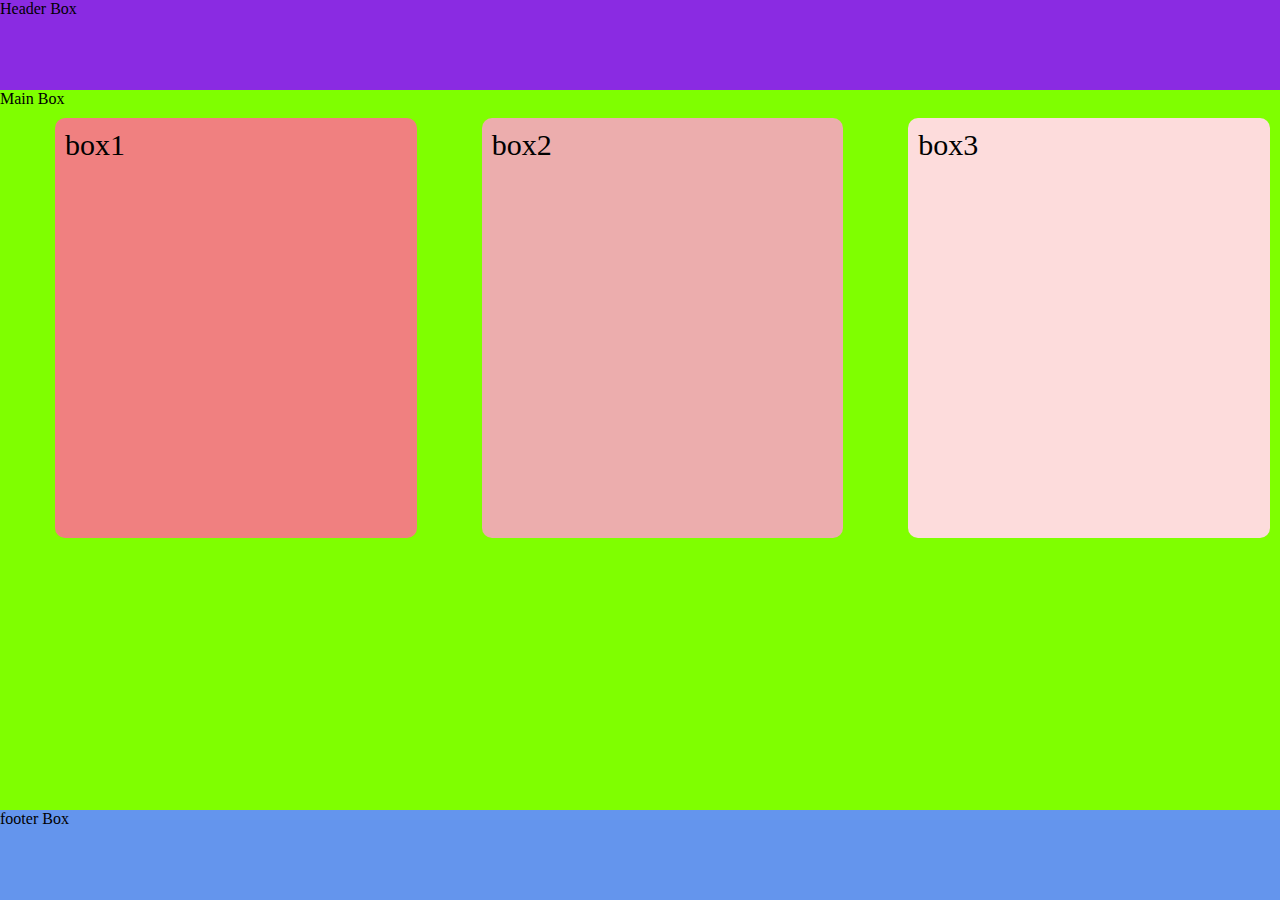
<file: css-ex1/index.html>
<!DOCTYPE html>
<html lang="en">
<head>
    <meta charset="UTF-8">
    <meta http-equiv="X-UA-Compatible" content="IE=edge">
    <meta name="viewport" content="width=device-width, initial-scale=1.0">
    <title>Document</title>
    <link rel="stylesheet" href="styles.css">
</head>
<body>
    <div class="flex">
        <div class="header">
            Header Box
        </div>
        <div class="main">
            Main Box
            <div class="flex-container">
            <div id="model-boxes1">box1</div>
            <div id="model-boxes2">box2</div>
            <div id="model-boxes3">box3</div>
        </div>
        </div>
        <div class="footer">
            footer Box
        </div>
    </div>
</body>
</html>
</file>
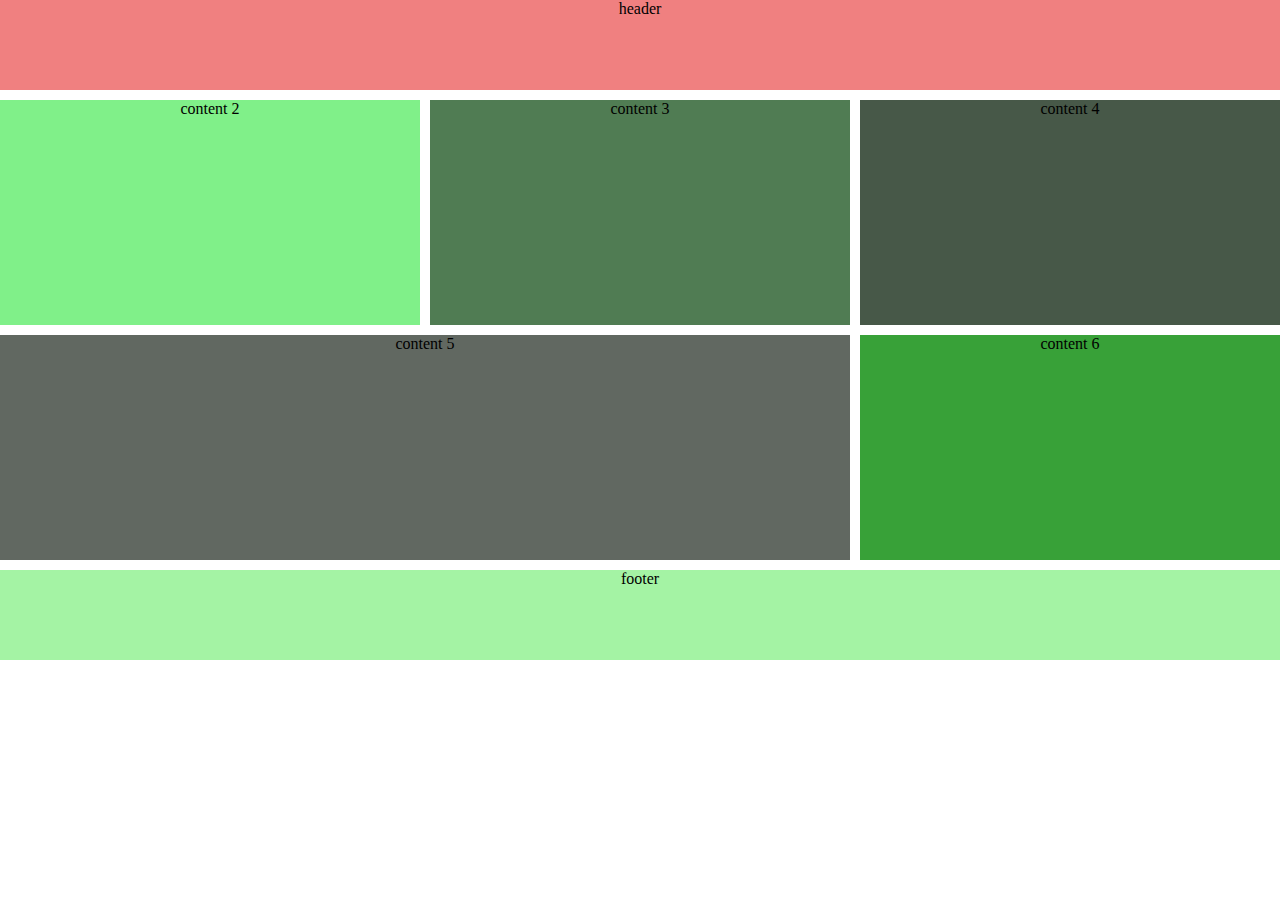
<file: css-ex2/index.html>
<!DOCTYPE html>
<html lang="en">
<head>
    <meta charset="UTF-8">
    <meta http-equiv="X-UA-Compatible" content="IE=edge">
    <meta name="viewport" content="width=device-width, initial-scale=1.0">
    <title>Document</title>
    <link rel="stylesheet" href="styles.css">
</head>
<body>
    <div class="grid">
        <header id="item-1"> header </header>
        <div id="item-2"> content 2 </div>
        <div id="item-3"> content 3 </div>
        <div id="item-4">content 4 </div>
        <div id="item-5">content 5 </div>
        <div id="item-6">content 6 </div>
        <div id="item-7"> footer </div>
     </div>
    
</body>
</html>
</file>
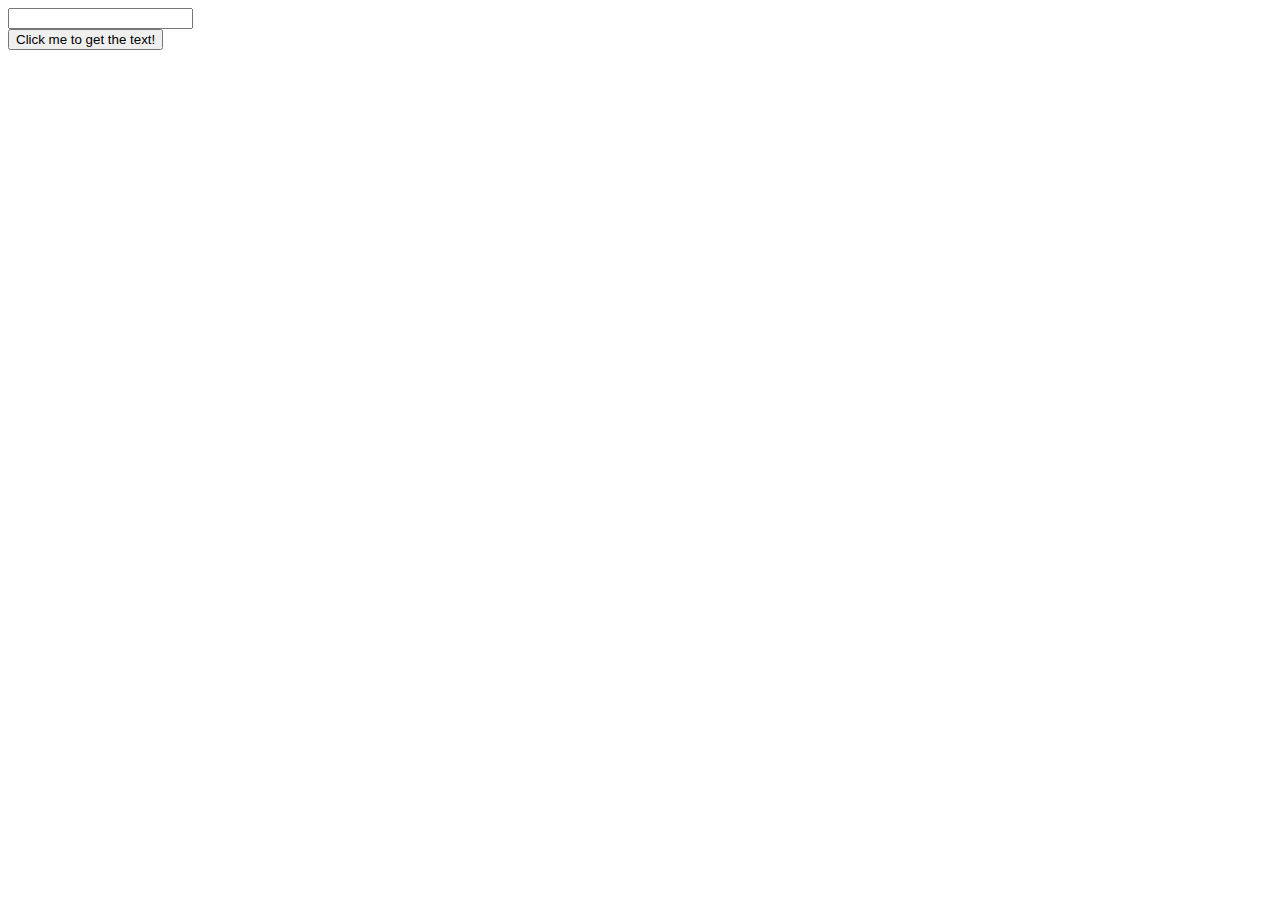
<file: dom-ex1/index.html>
<!DOCTYPE html>
<html lang="en">
<head>
  <meta charset="UTF-8">
  <meta name="viewport" content="width=device-width, initial-scale=1.0">
  <title>Document</title>
</head>
<body>
  <input type="text">
  <br>
  <button>Click me to get the text!</button>
</body>
</html>
</file>
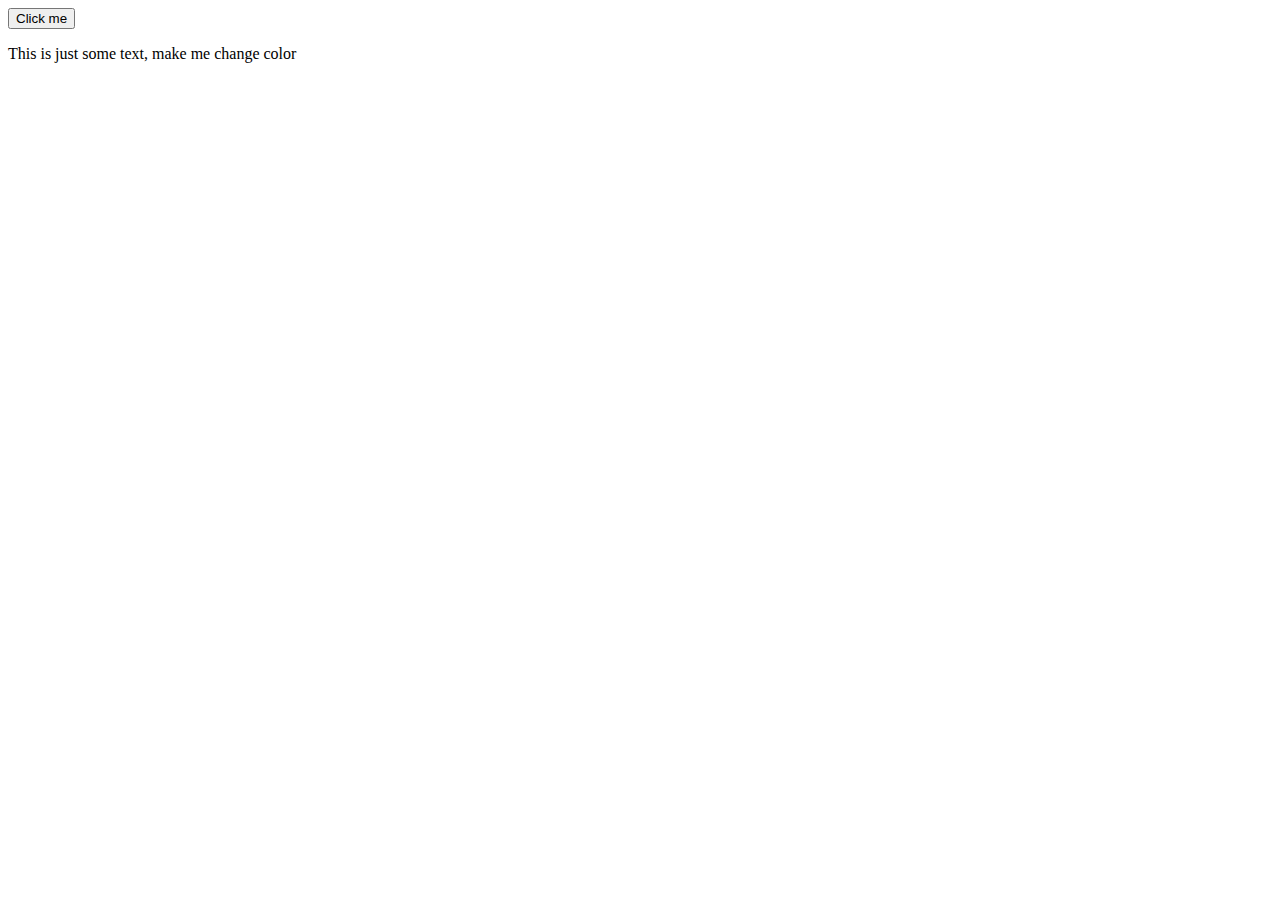
<file: dom-ex3/index.html>
<!DOCTYPE html>
<html lang="en">
<head>
  <meta charset="UTF-8">
  <meta name="viewport" content="width=device-width, initial-scale=1.0">
  <title>Document</title>
</head>
<body style="height: 100vh;">
  <button>Click me</button>
  <p>This is just some text, make me change color</p>
</body>
</html>
</file>
<file: css-ex1/styles.css>
body {
    padding: 0;
    margin: 0;
}
.flex {
    display: flex;
    flex-direction: column;
    height: 100vh;
}

.header {
    background-color: blueviolet;
    flex: 1;
}

.main {
    background-color: chartreuse;
    flex: 8;
}

.footer {
    background-color: cornflowerblue;
    flex: 1;
}
.flex-container {
    display: flex;
    
  }

.flex-container > div {
    background-color: #f1f1f1;
    margin: 10px;
    padding: 10px;
    font-size: 30px;
    height: 400px;
    width: 400px;
    font-size: 30px;
    border-radius: 10px;
    margin-left: 55px;
    
}
#model-boxes1 {
    background-color: lightcoral;
}
#model-boxes2 {
    background-color: rgb(236, 173, 173);
}
#model-boxes3 {
    background-color: rgb(253, 220, 220);
}
</file>
<file: css-ex2/styles.css>
body {
    margin: 0;
    padding: 0;
   
}
.grid {
    display: grid;
    grid-template-columns: 1fr 1fr 1fr;
    grid-template-rows: auto;
    grid-gap: 10px;
    width: 100%;
    text-align: center;
   
    
}

#item-1 {
    grid-column-start: 1;
    grid-column-end: 4;
    background-color: lightcoral;
    height: 10vh;
    

}
#item-2 {
    grid-column-start: 1;
    grid-column-end: 2;
    background-color: rgb(128, 240, 137);
    height: 25vh;
}
#item-3 {
    grid-column-start: 2;
    grid-column-end: 3;
    background-color: rgb(80, 124, 83);
    height: 25vh;
}
#item-4 {
    grid-column-start: 3;
    grid-column-end: 4;
    background-color: rgb(71, 88, 72);
    height: 25vh;
}
#item-5 {
    grid-column-start: 1;
    grid-column-end: 3;
    background-color: rgb(97, 104, 97);
    height: 25vh;
}
#item-6 {
    grid-column-start: 3;
    grid-column-end: 4;
    background-color: rgb(56, 161, 56);
    height: 25vh;
}
#item-7 {
    grid-column-start: 1;
    grid-column-end: 4;
    background-color: rgb(164, 243, 164);
    height: 10vh;
}
</file>
